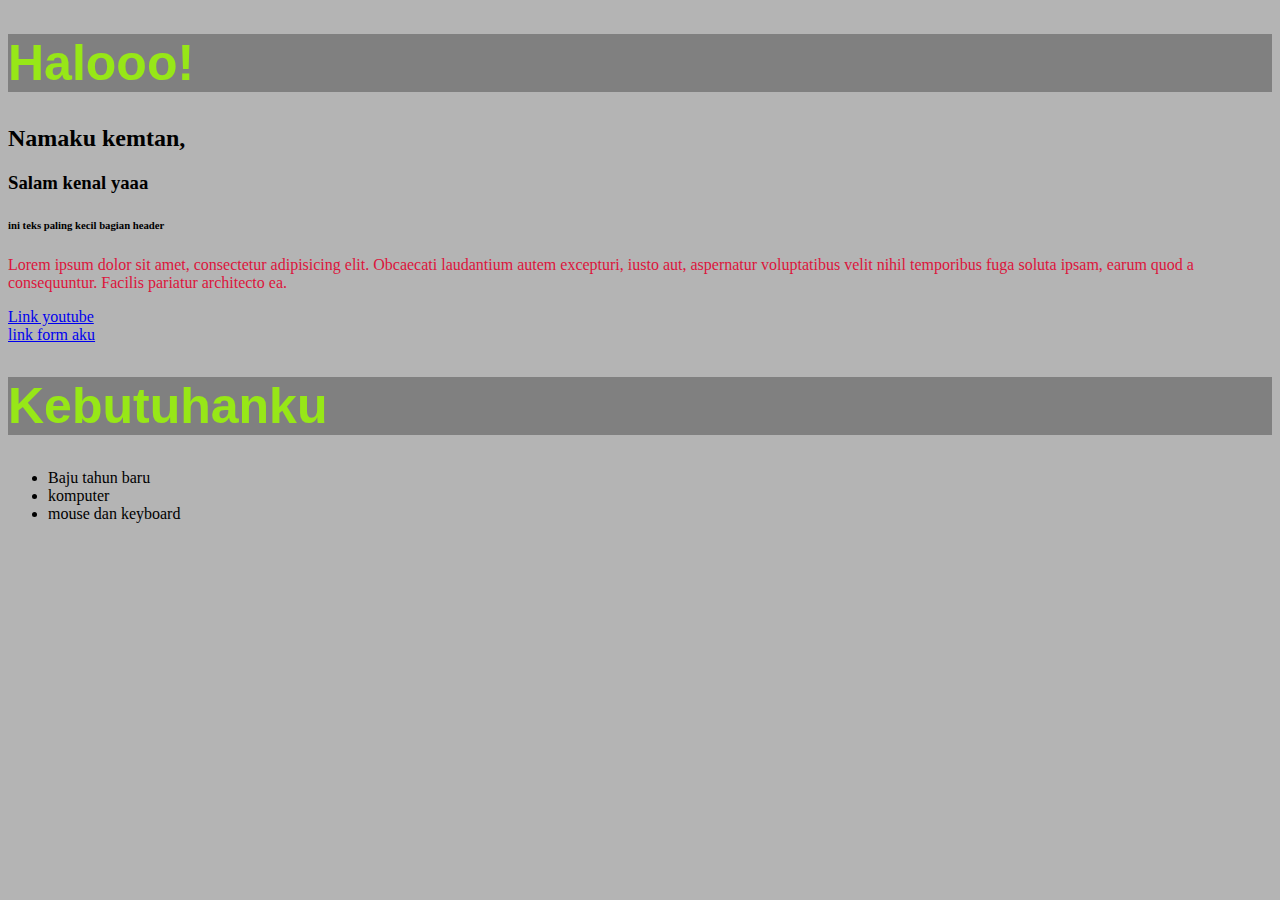
<file: index.html>
<!DOCTYPE html>
<html>
    <head>
        <title>Website kemtan</title>
        <link rel="stylesheet" href="style.css">
    </head>
    <body>
        <!-- Header -->
        <h1>Halooo!</h1>
        <h2>Namaku kemtan,</h2>
        <h3>Salam kenal yaaa</h3>
        <h6>ini teks paling kecil bagian header</h6>

        <!-- Paragraf-->
        <p>Lorem ipsum dolor sit amet, consectetur adipisicing elit. Obcaecati laudantium autem excepturi, iusto aut, aspernatur voluptatibus velit nihil temporibus fuga soluta ipsam, earum quod a consequuntur. Facilis pariatur architecto ea.</p>

        <!-- Link -->
        <a href="https://www.youtube.com/">
            Link youtube
        </a>
        <br>
        <a href="./form.html">link form aku</a>

        <!-- List -->
         <h1>Kebutuhanku</h1>
         <ul>
            <li>Baju tahun baru</li>
            <li>komputer</li>
            <li>mouse dan keyboard</li>
         </ul>


    </body>
</html>
</file>
<file: style.css>
body{
    background-color: #b4b4b4;
}

h1{
    color: rgb(151, 231, 23);
    background-color: grey;
    font-size: 50px;
    font-family: sans-serif;
}

p{
    color: crimson;
}
</file>
